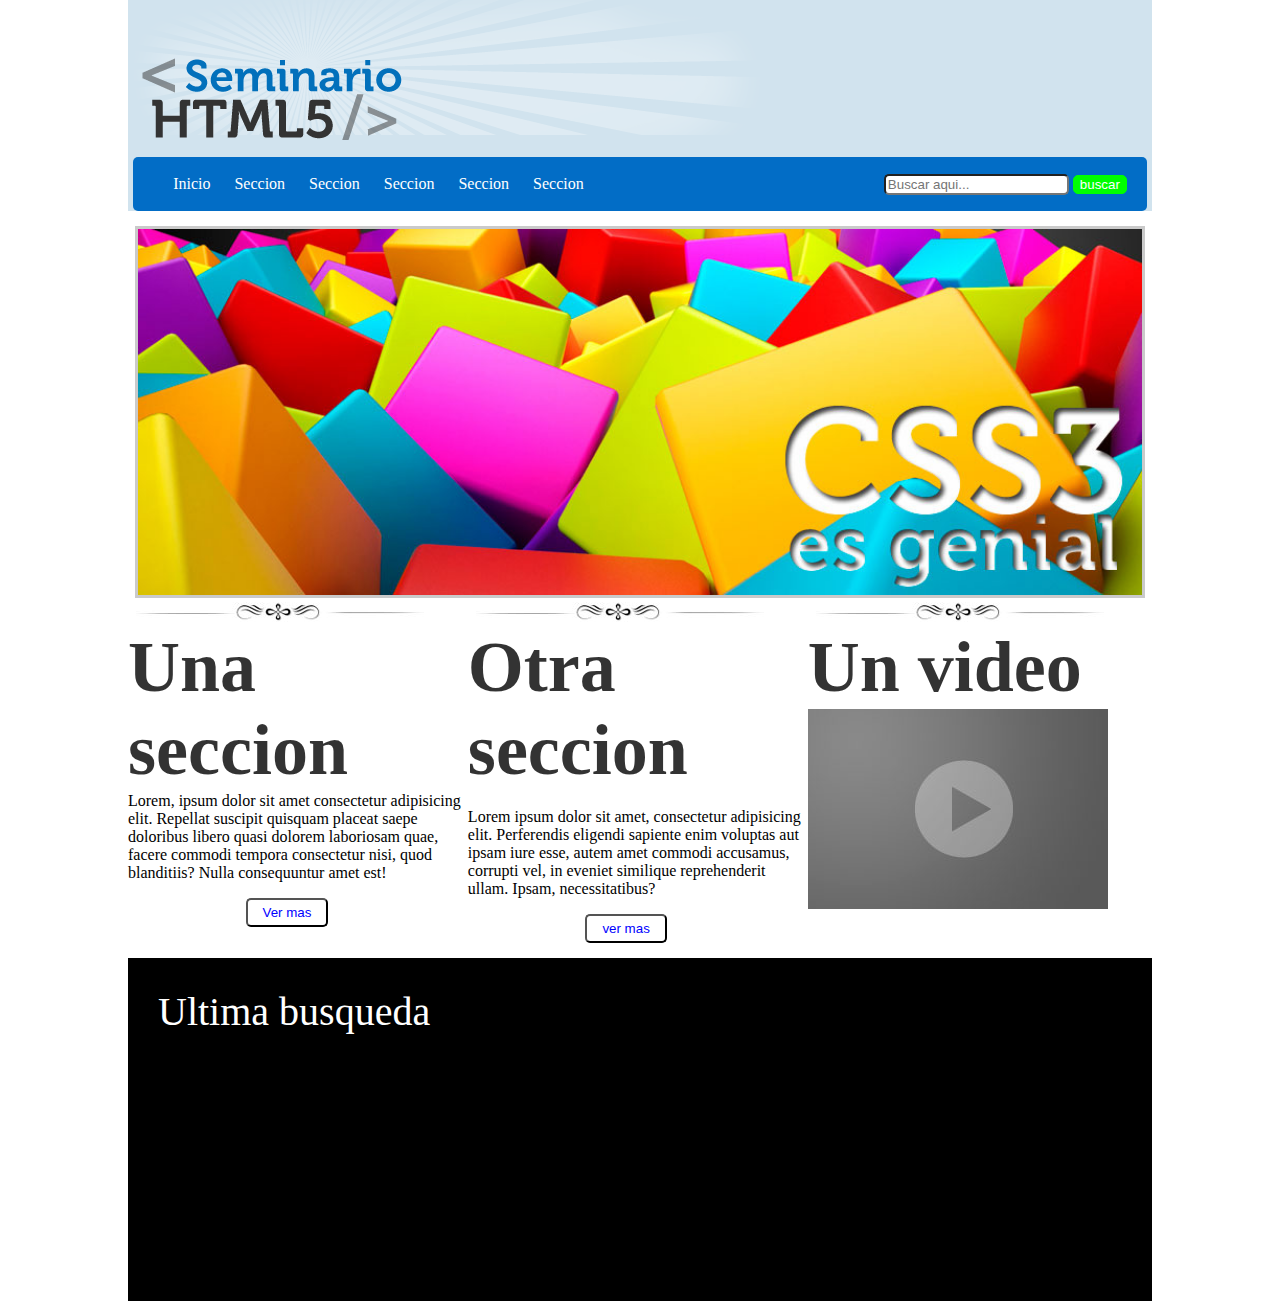
<file: practica01css/index.html>
<!DOCTYPE html>
<html lang="es">
<head>
    <meta charset="UTF-8">
    <meta name="viewport" content="width=device-width, initial-scale=1.0">
    <title>Práctica 01 CSS3</title>
    <link rel="stylesheet" href="css/estilos.css">
</head>
<body>
    <header>
        <img src="img/resplandor.png" alt="Fondo del header">
        <img src="img/logo.png" alt="Logo" id="logo">
        <nav>
            <ul>
                <li>Inicio</li>
                <li>Seccion</li>
                <li>Seccion</li>
                <li>Seccion</li>
                <li>Seccion</li>
                <li>Seccion</li>
            </ul>
            <form action="">
                <input type="text" placeholder="Buscar aqui...">
                <input type="submit" value="buscar">
            </form>
        </nav>
    </header>
    <section id="seccion01">
        <article>
            <img src="img/slide2.jpg" alt="Slide">
        </article>
    </section>
    <section id="seccion02">
        <article>
            <img src="img/separador.jpg" alt="Separador">
            <br>
            <span class="nito">Una seccion</span>
            <br>
            Lorem, ipsum dolor sit amet consectetur adipisicing elit. Repellat suscipit quisquam placeat saepe doloribus libero quasi dolorem laboriosam quae, facere commodi tempora consectetur nisi, quod blanditiis? Nulla consequuntur amet est!
            <p></p>
            <input type="submit" value="Ver mas">
        </article>
        <article>
            <img src="img/separador.jpg" alt="separador">
            <br>
            <span class="nito otraSeccion">Otra seccion</span>
            <br>
            <p>Lorem ipsum dolor sit amet, consectetur adipisicing elit. Perferendis eligendi sapiente enim voluptas aut ipsam iure esse, autem amet commodi accusamus, corrupti vel, in eveniet similique reprehenderit ullam. Ipsam, necessitatibus?</p>
            <input type="submit" value="ver mas">
        </article>
        <article>
            <img src="img/separador.jpg" alt="separador">
            <br>
            <span class="nito otraSeccion">Un video</span>
            <br>
            <img src="img/video.jpg" alt="video">
        </article>
    </section>
    <footer>
        <article>
            <span class="otraSeccion">Ultima busqueda</span>
        </article>
        <article>&nbsp;</article>
        <article>&nbsp;</article>
    </footer>
</body>
</html>
</file>
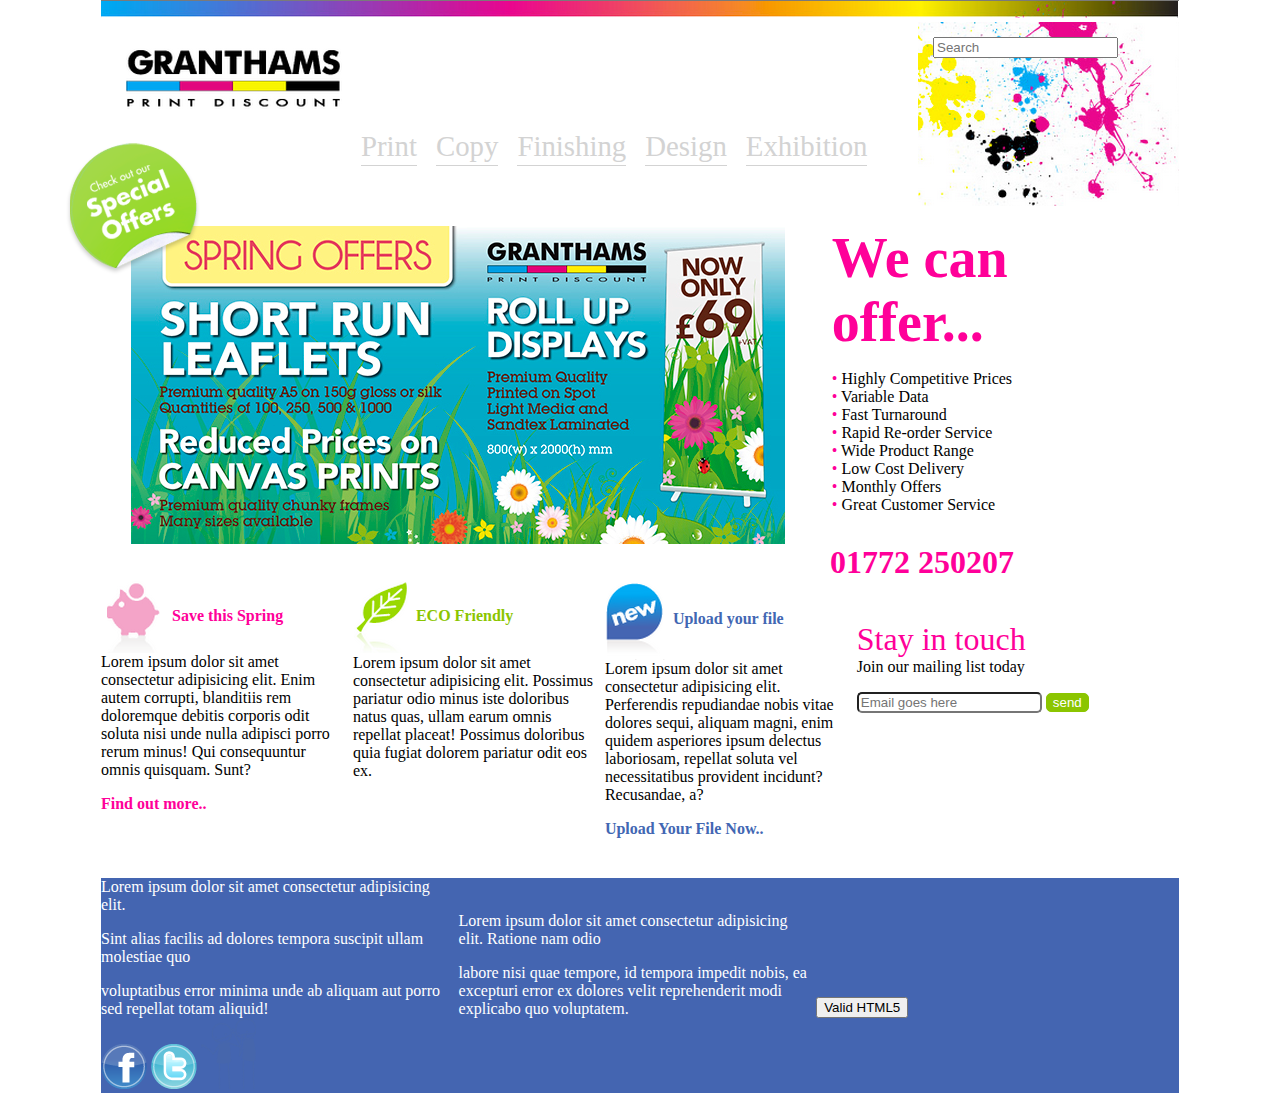
<file: practica02css/index.html>
<!DOCTYPE html>
<html lang="es">
<head>
    <meta charset="UTF-8">
    <meta name="viewport" content="width=device-width, initial-scale=1.0">
    <!-- <meta http-equiv="refresh" content="1"> -->
    <title>Práctica 02 CSS3</title>
    <link rel="stylesheet" href="css/estilos.css">
</head>
<body>
    <header>
        <img src="img/banner.png" alt="Banner">
        <img src="img/granthams.png" alt="Granthams" id="granthams">
        <img src="img/paint.png" alt="Paint" id="paint">
        <input type="search" placeholder="Search">
        <nav>
            <ul>
                <li>Print</li>
                <li>Copy</li>
                <li>Finishing</li>
                <li>Design</li>
                <li>Exhibition</li>    
            </ul>
        </nav>
    </header>
    <section id="primerSeccion">
        <article id="secc01art01">
            <img src="img/slide.jpg" alt="Slide">
        </article>
        <article id="secc01art02">
            <span class="colorrosa letragrande nito">
                We can offer...
            </span>
            <ul>
                <li>Highly Competitive Prices</li>
                <li>Variable Data</li>
                <li>Fast Turnaround</li>
                <li>Rapid Re-order Service</li>
                <li>Wide Product Range</li>
                <li>Low Cost Delivery</li>
                <li>Monthly Offers</li>
                <li>Great Customer Service</li>
            </ul>
        </article>
        <img src="img/bg_offer.png" alt="Offers" id="bgoffer">
    </section>
    <section id="segundaSeccion">
        <article>
            <span class="colorrosa letramediana nito">
                01772 250207
            </span>
        </article>
    </section>
    <section id="terceraSeccion">
        <article>
            <img src="img/cerdito.png" alt="Cerdito">
            <span class="colorrosa nito">
                Save this Spring
            </span>
            <br>
            Lorem ipsum dolor sit amet consectetur adipisicing elit. Enim autem corrupti, blanditiis rem doloremque debitis corporis odit soluta nisi unde nulla adipisci porro rerum minus! Qui consequuntur omnis quisquam. Sunt?
            <p></p>
            <span class="colorrosa nito">
                Find out more..
            </span>
        </article>
        <article>
            <img src="img/hoja.png" alt="Hoja">
            <span class="colorverde nito">
                ECO Friendly
            </span>
            <br>
            Lorem ipsum dolor sit amet consectetur adipisicing elit. Possimus pariatur odio minus iste doloribus natus quas, ullam earum omnis repellat placeat! Possimus doloribus quia fugiat dolorem pariatur odit eos ex.
        </article>
        <article>
            <img src="img/new.png" alt="Nuevo">
            <span class="colorazul nito">
                Upload your file
            </span>
            <br>
            Lorem ipsum dolor sit amet consectetur adipisicing elit. Perferendis repudiandae nobis vitae dolores sequi, aliquam magni, enim quidem asperiores ipsum delectus laboriosam, repellat soluta vel necessitatibus provident incidunt? Recusandae, a?
            <p></p>
            <span class="colorazul nito">
                Upload Your File Now..
            </span>
        </article>
        <article id="secc03art04">            
            <span class="colorrosa letramediana">
                Stay in touch
            </span>
            <br>
            Join our mailing list today <p>
            <input type="email" placeholder="Email goes here">
            <input type="button" value="send">
        </article>
    </section>
    <footer>
        <article>
            Lorem ipsum dolor sit amet consectetur adipisicing elit.
            <p></p> 
            Sint alias facilis ad dolores tempora suscipit ullam molestiae quo <p></p>
            voluptatibus error minima unde ab aliquam aut porro sed repellat totam aliquid!
        </article>
        <article>
            Lorem ipsum dolor sit amet consectetur adipisicing elit. Ratione nam odio 
            <p></p>
            labore nisi quae tempore, id tempora impedit nobis, ea excepturi error ex dolores velit reprehenderit modi explicabo quo voluptatem.
        </article>
        <article>
            <input type="button" value="Valid HTML5">
        </article>
        <img src="img/icon_facebook.png" alt="Facebook" id="facebook">
        <img src="img/icon_twitter.png" alt="X" id="twitter">
        <img src="img/image-right.png" alt="Personas" id="personas">
    </footer>
</body>
</html>
</file>
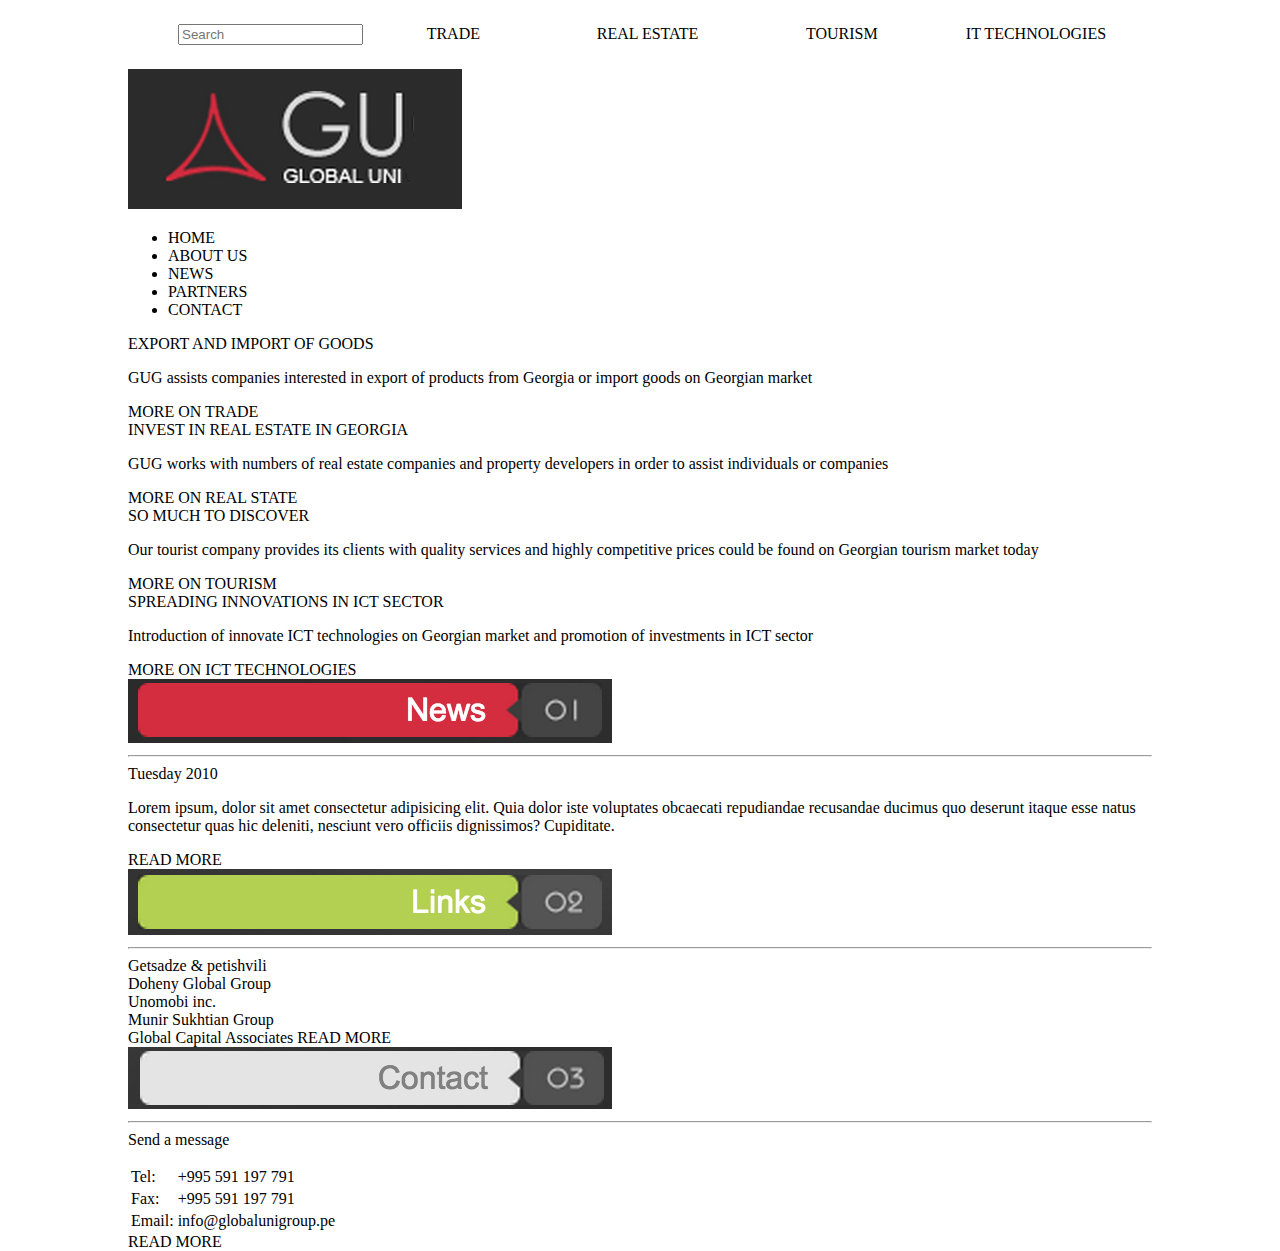
<file: practica03_css/index.html>
<!DOCTYPE html>
<html lang="es">
<head>
    <meta charset="UTF-8">
    <meta name="viewport" content="width=device-width, initial-scale=1.0">
    <title>Práctica 03 CSS3</title>
    <link rel="stylesheet" href="css/estilos.css">
</head>
<body>
    <header>
        <nav>
            <ul>
                <li><input type="search" placeholder="Search">
                </li><li class="letra-blanca">
                    TRADE</li>
                <li class="letra-blanca">REAL ESTATE</li>
                <li class="letra-blanca">TOURISM</li>
                <li class="letra-gris"> IT TECHNOLOGIES</li>
            </ul>
        </nav>
    </header>
    <section>
        <article>
            <img src="img/gu_logo.png" alt="Logo GU">
            <ul>
                <li class="letra-blanca tam-menu-lateral">HOME</li>
                <li class="letra-gris tam-menu-lateral">ABOUT US</li>
                <li class="letra-gris tam-menu-lateral">NEWS</li>
                <li class="letra-gris tam-menu-lateral">PARTNERS</li>
                <li class="letra-gris tam-menu-lateral">CONTACT</li>
            </ul>
        </article>
        <article>
            <span class="letra-blanca tam-tarjetas">
                EXPORT AND IMPORT OF GOODS
            </span>
            <p></p>
            <span class="letra-blanca">
                GUG assists companies interested in export of products from Georgia or import goods on Georgian market
            </span>
            <p></p>
            <span class="letra-blanca">
                MORE ON TRADE
            </span>
        </article>
        <article>
            <span class="letra-gris tam-tarjetas">
                INVEST IN REAL ESTATE IN GEORGIA
            </span>
            <p></p>
            <span class="letra-gris ">
                GUG works with numbers of real estate companies and property developers in order to assist individuals or companies
            </span>
            <p></p>
            <span class="letra-blanca">
                MORE ON REAL STATE
            </span>
        </article>
        <article>
            <span class="letra-blanca tam-tarjetas">
                SO MUCH TO DISCOVER
            </span>
            <p></p>
            <span class="letra-gris">
                Our tourist company provides its clients with quality services and highly competitive prices could be found on Georgian tourism market today
            </span>
            <p></p>
            <span class="letra-blanca">
                MORE ON TOURISM
            </span>
        </article>
        <article>
            <span class="letra-gris tam-tarjetas">
                SPREADING INNOVATIONS IN ICT SECTOR
            </span>
            <p></p>
            <span class="letra-gris">
                Introduction of innovate ICT technologies on Georgian market and promotion of investments in ICT sector
            </span>
            <p></p>
            <span class="letra-blanca">
                MORE ON ICT TECHNOLOGIES
            </span>
        </article>
    </section>
    <footer>
        <article>
            <img src="img/news_rojo.png" alt="News">
            <hr>
            <span class="letra-gris">Tuesday 2010</span>
            <p></p>
            <span class="letra-gris">Lorem ipsum, dolor sit amet consectetur adipisicing elit. Quia dolor iste voluptates obcaecati repudiandae recusandae ducimus quo deserunt itaque esse natus consectetur quas hic deleniti, nesciunt vero officiis dignissimos? Cupiditate.</span>
            <p></p>
            <span class="letra-blanca read-more">READ MORE</span>
        </article>
        <article>
            <img src="img/news_verde.png" alt="Links">
            <hr>
            <span class="letra-gris">
                Getsadze & petishvili <br>
                Doheny Global Group <br>
                Unomobi inc. <br>
                Munir Sukhtian Group <br>
                Global Capital Associates
            </span>
            <span class="letra-blanca read-more">READ MORE</span>
        </article>
        <article></article>
            <img src="img/news_claro.png" alt="contactos">
            <hr>
            <span class="letra-blanca">
                Send a message
            </span>
            <p></p>
            <table>
                <tbody>
                    <tr>
                        <td class="letra-blanca">Tel:</td>
                        <td class="letra-gris">+995 591 197 791</td>
                    </tr>
                    <tr>
                        <td class="letra-blanca">Fax:</td>
                        <td class="letra-gris">+995 591 197 791</td>
                    </tr>
                    <tr>
                        <td class="letra-blanca">Email:</td>
                        <td class="letra-azul">info@globalunigroup.pe</td>
                    </tr>
                </tbody>
            </table>
            <span class="letra-blanca read-more">READ MORE</span>
        </article>
    </footer>
</body>
</html>
</file>
<file: practica01css/css/estilos.css>
body{
    font-size: 16px;
    margin: 0 auto;
    max-width: 1024px;
}
footer{
    background: #000;
    margin-top: 15px;
}

footer article{
    width: 32.8%;
    display: inline-block;
    height: 100px;
    padding: 30px;
    color: #fff;
}

header{
    background: #d1e3ee;
    margin-bottom: 15px;
}

header nav{
    background: #026dc6;
    margin: 0px auto;
    padding: 2px 0;
    border-radius: 5px;
    width: 99%;
}

header nav form input{
    border-radius: 5px;
}

header nav form input[type="submit"]{
    background: #0f0;
    border: 1px solid #0f0;
    color: #fff;
}

#logo{
    margin-top: -150px;
}

#seccion01{
    margin-top: 15px;
}

#seccion01 article{
    text-align: center;
}

#seccion01 article img{
    width: 98%;
    border: 3px solid rgba(150, 150, 150, 0.5);
}

header nav form{
    float: right;
    margin-top: -35px;
    margin-right: 20px;
}

header nav ul li{
    color: #fff;
    display: inline-block;
    margin-right: 20px;
}

#seccion02 article{
    width: 32.8%;
    display: inline-block;
    vertical-align: top;
}
#seccion02 article input[type="submit"]{
    background: #fff;
    color: #00f;
    padding: 5px 15px;
    border-radius: 5px;
    margin-left: 35%;
}

.otraSeccion{
    font-size: 2.5em;
}

.nito{
    font-weight: bold;
    font-size: 4.5em;
    color: #000c;
}
</file>
<file: practica02css/css/estilos.css>
body{
    font-size: 16px; /*1em*/
    margin: 0px auto;
    max-width: 1078px;
    min-width: 1078px;
}
footer{
    background: rgb(68,101,177);
    color: white;
    margin-top: 40px;
}
footer article{
    display: inline-block;
    vertical-align: bottom;
    width: 32.8%;
}
header input{
    float: right;
    margin-right: -200px;
    margin-top: 15px;
}
header nav{
    /* border: 1px solid red; */
    margin-left: 220px;
    /* text-align: center; */
}
header nav ul li{
    border-bottom: 1px solid lightgray;
    color: lightgray;
    display: inline-block;
    font-size: 1.8em;
    margin-right: 15px;
    padding-bottom: 2px;
    /* text-decoration: underline; */
}
#bgoffer{
    /* 
    left, top
    right, bottom */
    /* Por defecto es static */
    position: relative;
    left: -35px;
    top: -406px;
    /* 
    static
    relative
    z-index 
    */
}
#granthams{
    margin-left: 25px;
    margin-top: 25px;
}
#paint{
    float: right;
}
#primerSeccion{
    /* el alto del slide */
    /* border: 1px solid red; */
    height: 318px;
    margin-top: 60px;
}
#primerSeccion article{
    display: inline-block;
    vertical-align: top;
}
#secc01art01{
    margin-left: 30px;
    width: 60%;
}
#secc01art02{
    margin-left: 50px;
    width: 30%;
}
#secc01art02 ul{
    /* elimino los puntos negros de la lista*/
    list-style: none;
    margin-left: -40px;
}
#secc01art02 ul li:before{
    /* agrego puntos personalizados */
    content: "• ";
    /* content: "😀 "; */
    color: #FF0099;
}
#secc03art04{
    /* border: 1px solid red; */
    margin-top: 40px;
    /* padding-top: 40px; */
}
#secc03art04 input{
    border-radius: 5px;
}
#secc03art04 input[type="button"]{
    background: #8BC500;
    border: 1px solid #8BC500;
    color: white;
}
#segundaSeccion article{
    margin-right: 165px;
    text-align: right;
}
#terceraSeccion article{
    display: inline-block;
    vertical-align: top;
    width: 23%;
}
#terceraSeccion article img{
    vertical-align: middle;
}
.colorazul{
    color: #4267B3;
}
.colorrosa{
    color: #FF0099;
}
.colorverde{
    color: #8BC500;
}
.letragrande{
    font-size: 3.5em;
}
.letramediana{
    font-size: 2em;
}
.nito{
    font-weight: bold;
}
</file>
<file: practica03_css/css/estilos.css>
html{
    
}

body{
    font-size: 16px;
    max-width: 1024px;
    margin: 0 auto;
}
header nav ul li{
    display: inline-block;
    margin: 0 -4px;
    padding: 8px 14px;
    text-align: center;
    width: 17.3%;
}
</file>
